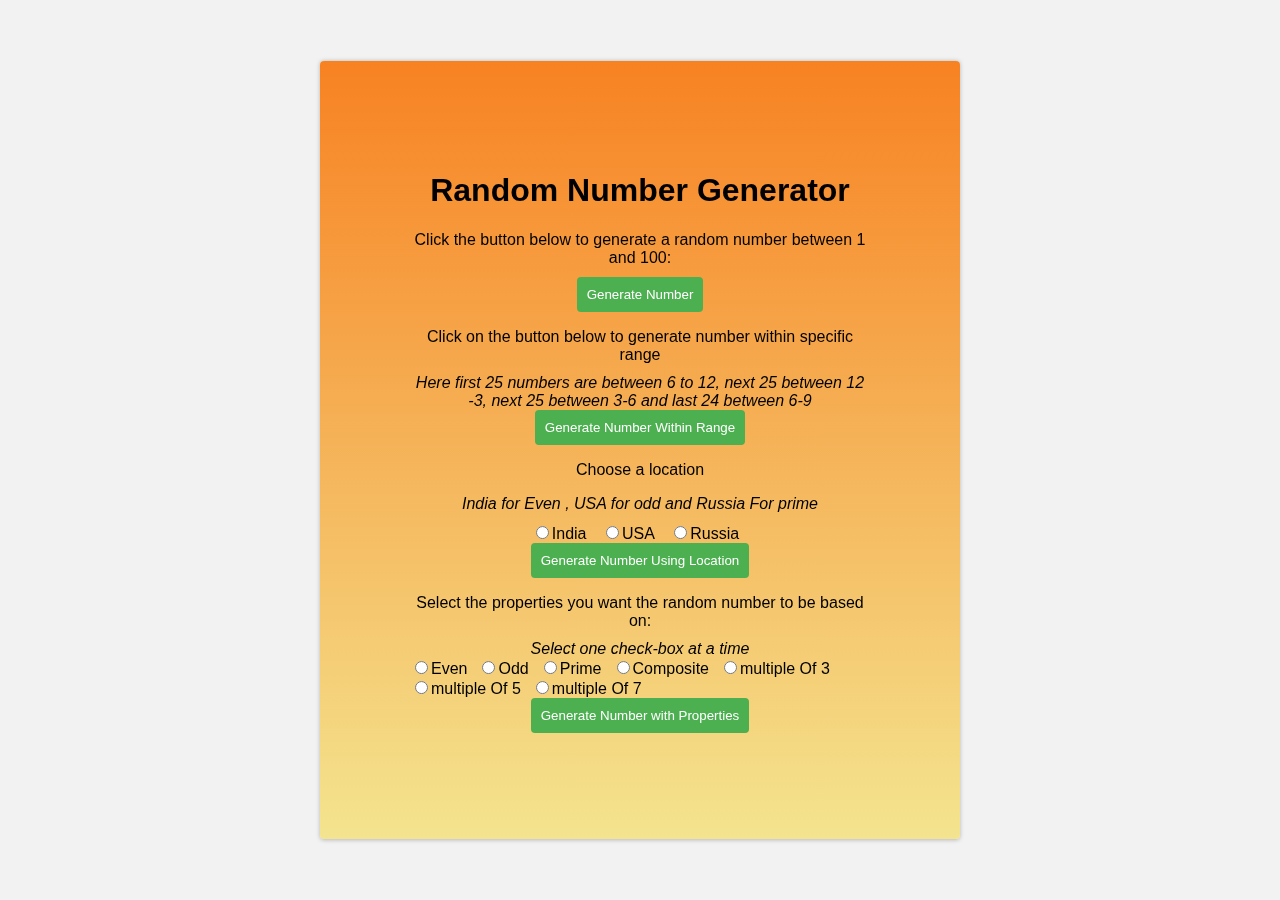
<file: index.html>
<!DOCTYPE html>
<html>
  <head>
    <title>Random Number Generator</title>
    <link rel="stylesheet" type="text/css" href="style.css">
  </head>
  <body>

      <div class="content">
    <h1>Random Number Generator</h1>
    <p>Click the button below to generate a random number between 1 and 100:</p>
    <button onclick="generateNumber()">Generate Number</button>
    <p id="number"></p>
    <p>Click on the button below to generate number within specific range</p>
    <i>Here first 25 numbers are between 6 to 12, next 25 between 12 -3, next 25 between 3-6 and last 24 between 6-9</i>
    <div>
      <button onclick="generateNumberWithinRange()">Generate Number Within Range</button>
      <p id="number-with-range"></p>
    </div>
    <div class="location-group">
      <p> Choose a location</p>
      <p><i>India for Even , USA for odd and Russia For prime </i></p>
      <label><input type="radio" name="location" value="India">India</label>
      <label><input type="radio" name="location" value="USA">USA</label>
      <label><input type="radio" name="location" value="Russia">Russia</label>
     </div>
  <button onclick="generateNumberWithLocation()">Generate Number Using Location</button>
  <p id="number-with-location"></p>
    
    <p>Select the properties you want the random number to be based on:</p>
    <i>Select one check-box at a time</i>
   
    <div class="checkbox-group">
      <label><input type="radio" name="property" value="even">Even</label>
      <label><input type="radio" name="property" value="odd">Odd</label>
      <label><input type="radio" name="property" value="prime">Prime</label>
      <label><input type="radio" name="property" value="composite">Composite</label>
      <label><input type="radio" name="property" value="multipleOf3">multiple Of 3</label>
      <label><input type="radio" name="property" value="multipleOf5">multiple Of 5</label>
      <label><input type="radio" name="property" value="multipleOf7">multiple Of 7</label>
    </div>
    <button onclick="generateNumberWithProperties()">Generate Number with Properties</button>
    <p id="number-with-properties"></p>
    <script src="./script.js"></script>
    </div>
  </body>
</html>
</file>
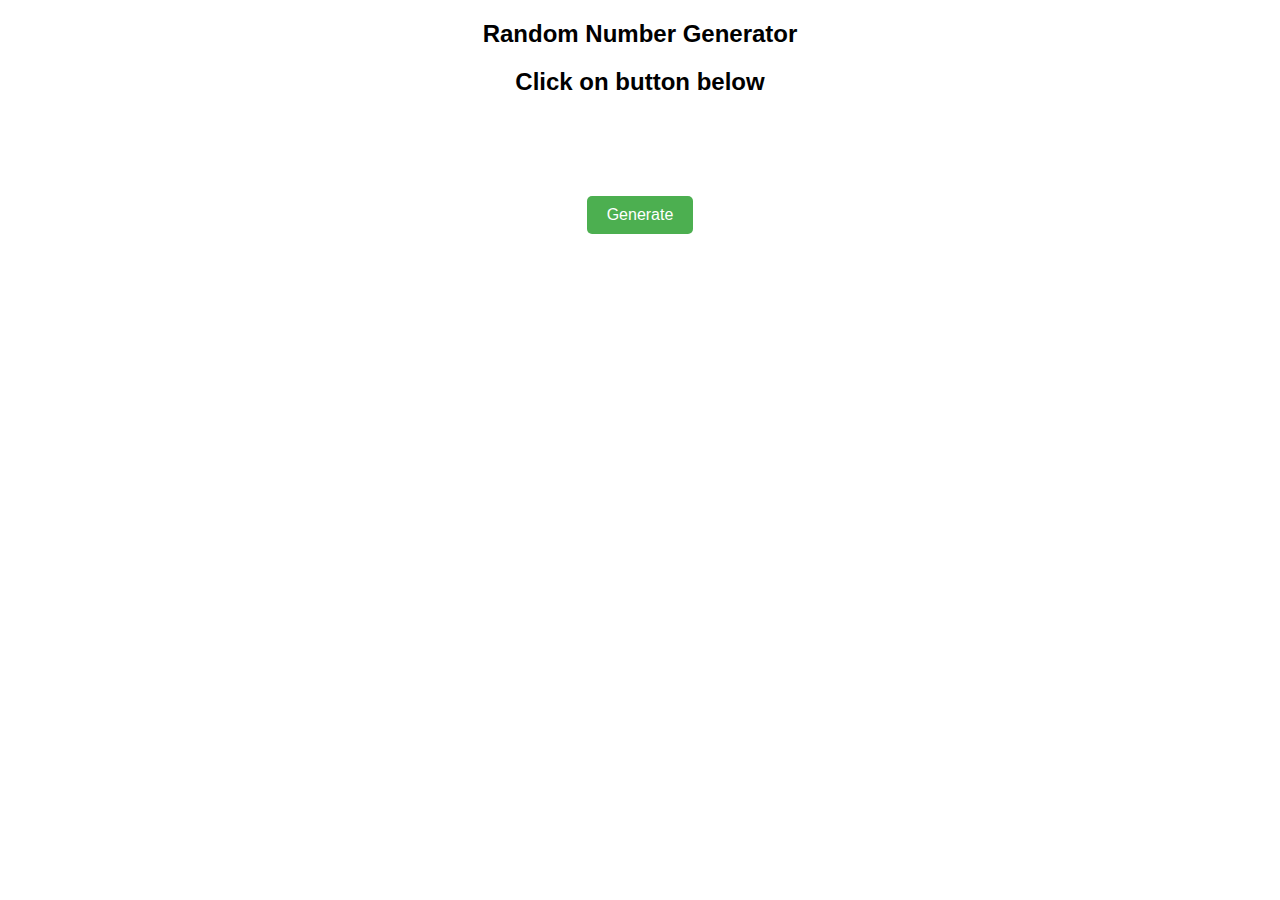
<file: home.html>
<!DOCTYPE html>
<html>
<head>
	<title>Random Number Generator</title>
	<style>
		body {
			font-family: Arial, sans-serif;
			text-align: center;
		}
		h1 {
			margin-top: 50px;
		}
		#result {
			font-size: 48px;
			margin-top: 50px;
		}
		button {
			margin-top: 50px;
			padding: 10px 20px;
			background-color: #4CAF50;
			color: #fff;
			border: none;
			border-radius: 5px;
			font-size: 16px;
			cursor: pointer;
		}
	</style>
</head>
<body>
	<h2>Random Number Generator</h2>
	<h2>Click on button below</h2>
	<div id="result"></div>
	<button onclick="generateRandomNumber()">Generate</button>

	<script>
		function generateRandomNumber() {
			var min = 1;
			var max = 100;
			var randomNumber = Math.floor(Math.random() * (max - min + 1)) + min;
			document.getElementById("result").innerHTML = randomNumber;
		}
	</script>
</body>
</html>
</file>
<file: style.css>
body {
  font-family: Arial, sans-serif;
  background-color: #f2f2f2;
}

h1 {
  text-align: center;
}

p {
  margin-bottom: 10px;
}


.content {
  background-image: linear-gradient(rgb(247, 130, 34), rgb(244, 228, 143));
  border-radius:.25em;
  box-shadow:0 0 .25em rgba(0,0,0,.25);
  box-sizing:border-box;
  left:50%;
  padding:10vmin;
  position:fixed;
  text-align:center;
  top:50%;
  transform:translate(-50%, -50%);
}


button {
  padding: 10px;
  background-color: #4CAF50;
  color: white;
  border: none;
  border-radius: 4px;
  cursor: pointer;
}

button:hover {
  background-color: #3e8e41;
}

.checkbox-group {
  display: flex;
  flex-wrap: wrap;
}

label {
  margin-right: 10px;
}

input[type="checkbox"] {
  margin-right: 5px;
}
</file>
